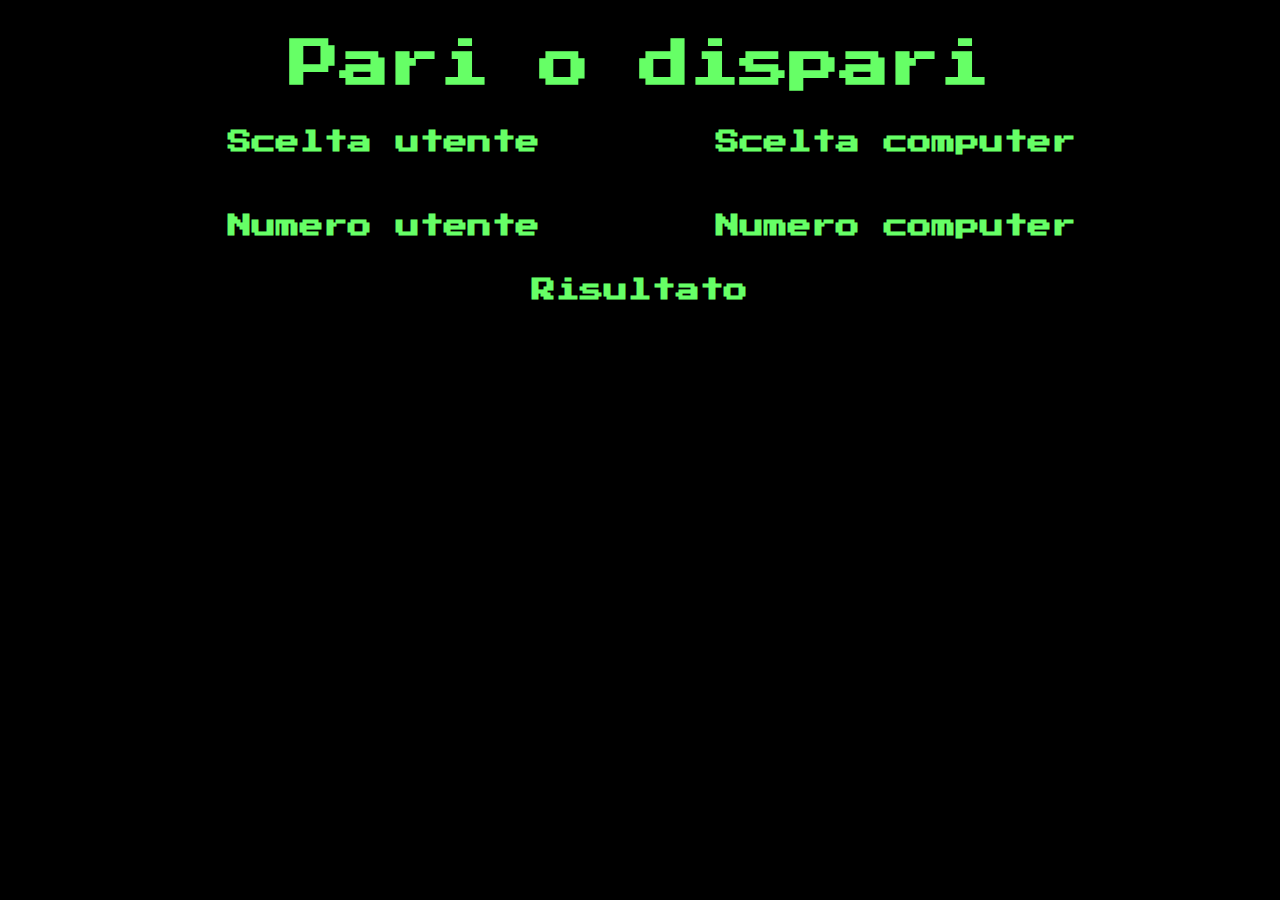
<file: Pari e dispari/index.html>
<!DOCTYPE html>
<html lang="en">
<head>
    <meta charset="UTF-8">
    <meta http-equiv="X-UA-Compatible" content="IE=edge">
    <meta name="viewport" content="width=device-width, initial-scale=1.0">
    <link rel="stylesheet" href="my-style.css">
    <link rel="stylesheet" href="style.css">
    <link rel="preconnect" href="https://fonts.gstatic.com">
    <link href="https://fonts.googleapis.com/css2?family=Press+Start+2P&display=swap" rel="stylesheet">
    <title>Document</title>
</head>
<body class="bg-black">
    <header class="container text-center text-green">
        <h1 class="pad-top-bot-40 font-50">Pari o dispari</h1>
    </header>
    <main class="container text-center text-green">
        <div class="box user-box width-50 lefted">
            <h2 class="pad-bot-20">Scelta utente</h2>
            <h1 class="pad-top-20 font-20 text-red" id="user-bet"></h1>
            <h2 class="pad-top-bot-20">Numero utente</h2>
            <h1 class="pad-top-20 font-40 text-red" id="user-number"></h1>
        </div>
        <div class="box computer-box width-50 lefted">
            <h2 class="pad-bot-20">Scelta computer</h2>
            <h1 class="pad-top-20 font-20 text-red" id="computer-bet"></h1>
            <h2 class="pad-top-bot-20">Numero computer</h2>
            <h1 class="pad-top-20 font-40 text-red" id="computer-number"></h1>
        </div>
        <div class="box outcome-box text-center">
            <h2>Risultato</h2>
            <h1 id="number-outcome" class="font-60 pad-top-bot-20 text-red"></h1>
            <h1 class="" id="ex-outcome"></h1>
        </div>
    </main>
    <script src="ex-pari-dispari.js"></script>
</body>
</html>
</file>
<file: Pari e dispari/my-style.css>
* {
    margin: 0;
    padding: 0;
    box-sizing: border-box;
}

.container {
    width: 80%;
    margin: auto;
}

/*///////////////////////////////////////////////////////////
////////////////////////// COLORS ///////////////////////////
///////////////////////////////////////////////////////////*/

.bg-white {
    background-color: white;
}

.text-white {
    color: white;
}

.bg-black {
    background-color: black;
}

.text-black {
    color: black;
}

.bg-green {
    background-color: rgb(102, 255, 102);
}

.text-green {
    color: rgb(102, 255, 102);
}

.bg-yellow {
    background-color: rgb(255, 255, 0);
}

.text-yellow {
    color: rgb(255, 255, 0);
}

.bg-greenwater {
    background-color: rgb(0, 255, 204);
}

.text-greenwater {
    color: rgb(0, 255, 204);
}

.bg-pink {
    background-color: rgb(255, 0, 102);
}

.text-pink {
    color: rgb(255, 0, 102);
}

.bg-purple {
    background-color: rgb(153, 51, 255);
}

.text-purple {
    color: rgb(153, 51, 255);
}

.bg-violet {
    background-color: rgb(153, 153, 255);
}

.text-violet {
    color: rgb(153, 153, 255);
}

.bg-blue {
    background-color: rgb(0, 102, 255);
}

.text-blue {
    color: rgb(0, 102, 255);
}

.bg-salmon {
    background-color: rgb(255, 80, 80);
}

.text-salmon {
    color: rgb(255, 80, 80);
}

.bg-red {
    background-color: rgb(255, 51, 51);
}

.text-red {
    color: rgb(255, 51, 51);
}

.bg-lightgray {
    background-color: rgb(217, 217, 217);
}

.text-lightgray {
    color: rgb(217, 217, 217);
}

/*///////////////////////////////////////////////////////////
////////////////////////// MARGINS //////////////////////////
///////////////////////////////////////////////////////////*/

.mg-auto {
    margin: auto;
}

.mg-top-20 {
    margin-top: 20px;
}

.mg-top-40 {
    margin-top: 40px;
}

.mg-top-60 {
    margin-top: 60px;
}

.mg-top-80 {
    margin-top: 80px;
}

.mg-top-100 {
    margin-top: 100px;
}

.mg-bot-20 {
    margin-bottom: 20px;
}

.mg-bot-40 {
    margin-bottom: 40px;
}

.mg-bot-60 {
    margin-bottom: 60px;
}

.mg-bot-80 {
    margin-bottom: 80px;
}

.mg-bot-100 {
    margin-bottom: 100px;
}

.mg-top-bot-20 {
    margin: 20px 0px;
}

.mg-top-bot-40 {
    margin: 40px 0px;
}

.mg-top-bot-60 {
    margin: 60px 0px;
}

.mg-top-bot-80 {
    margin: 80px 0px;
}

.mg-top-bot-100 {
    margin: 100px 0px;
}

.mg-20 {
    margin: 20px;
}

.mg-40 {
    margin: 40px;
}

.mg-60 {
    margin: 60px;
}

.mg-80 {
    margin: 80px;
}

.mg-100 {
    margin: 100px;
}

/*///////////////////////////////////////////////////////////
//////////////////////// PADDING ////////////////////////////
///////////////////////////////////////////////////////////*/

.pad-top-20 {
    padding-top: 20px;
}

.pad-top-40 {
    padding-top: 40px;
}

.pad-top-60 {
    padding-top: 60px;
}

.pad-top-80 {
    padding-top: 80px;
}

.pad-top-100 {
    padding-top: 100px;
}

.pad-bot-20 {
    padding-bottom: 20px;
}

.pad-bot-40 {
    padding-bottom: 40px;
}

.pad-bot-60 {
    padding-bottom: 60px;
}

.pad-bot-80 {
    padding-bottom: 80px;
}

.pad-bot-100 {
    padding-bottom: 100px;
}

.pad-top-bot-20 {
    padding: 20px 0px;
}

.pad-top-bot-40 {
    padding: 40px 0px;
}

.pad-top-bot-60 {
    padding: 60px 0px;
}

.pad-top-bot-80 {
    padding: 80px 0px;
}

.pad-top-bot-100 {
    padding: 100px 0px;
}

.pad-20 {
    padding: 20px;
}

.pad-40 {
    padding: 40px;
}

.pad-60 {
    padding: 60px;
}

.pad-80 {
    padding: 80px;
}

.pad-100 {
    padding: 100px;
}

/*///////////////////////////////////////////////////////////
////////////////////////// FLOAT ////////////////////////////
///////////////////////////////////////////////////////////*/

.lefted {
    float: left;
}

.righted {
    float: right;
}

/*///////////////////////////////////////////////////////////
////////////////////// HEIGHT - WIDTH ///////////////////////
///////////////////////////////////////////////////////////*/

.vw-100 {
    width: 100vw;
}

.vw-80 {
    width: 80vw;
}

.vw-50 {
    width: 50vw;
}

.vh-100 {
    height: 100vh;
}

.width-100 {
    width: 100%;
}

.vh-10 {
    height: 10vh;
}

.vh-20 {
    height: 20vh;
}

.vh-30 {
    height: 30vh;
}

.vh-50 {
    height: 50vh;
}

.vh-60 {
    height: 60vh;
}

.vh-70 {
    height: 70vh;
}

.vh-80 {
    height: 80vh;
}

.width-50 {
    width: 50%;
}

.height-100 {
    height: 100%;
}

/*///////////////////////////////////////////////////////////
////////////////////// TEXT - FONT //////////////////////////
///////////////////////////////////////////////////////////*/

.text-center {
    text-align: center;
}

.list-style-none {
    list-style: none;
}

.text-decor-none {
    text-decoration: none;
}

.font-20 {
    font-size: 20px;
}

.font-40 {
    font-size: 40px;
}

.font-50 {
    font-size: 50px;
}

.font-60 {
    font-size: 60px;
}

.font-80 {
    font-size: 80px;
}

.font-100 {
    font-size: 100px;
}
</file>
<file: Pari e dispari/style.css>
html {
    font-family: 'Press Start 2P', cursive;
}
</file>
